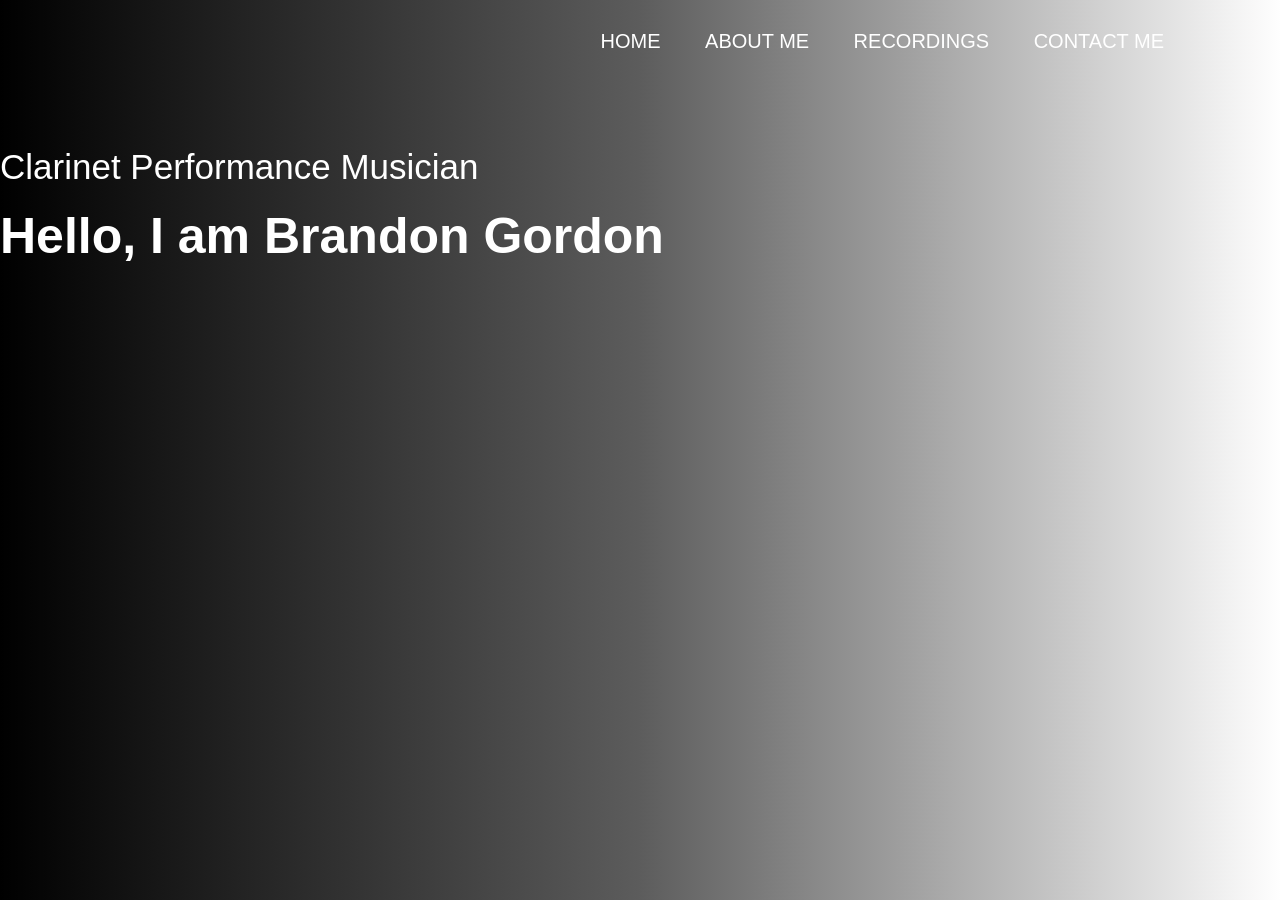
<file: index.html>
<html> 
<head>
    <meta charset="UTF-8">
    <meta http-equiv="X-UA-Compatible" content="IE=edge">
    <meta name="viewport" content="width=device-width, initial-scale=1.0">

    <title> Brandon Gordon Clarinet    </title>
    <link rel="stylesheet" href="stylee.css">
</head>
<body>
    <div id='header' >
        <div class="container">
            <nav>
                <ul>
                    <li><a href="#">Home</a></li>
                    <li><a href="#">About Me</a></li>
                    <li><a href="#">Recordings</a></li>
                    <li><a href="#">Contact Me</Menu></a></li>
                </ul>
            </nav>
            
        </div>
        <div class="header-text">
            <p>Clarinet Performance Musician </p>
            <h1> Hello, I am Brandon Gordon </h1>

        </div>
    </div>



</body>

<!-- <div class="content">
        <h1> Hello There! Welcome to My Site!  </h1>
        <p> My Name is Brandon Gordon and I am Musician. </p>
</div> -->


<!-- <div class="banner">
    <div class="navbar">
        <ul>
            <li><a href="#">Home</a></li>
            <li><a href="#">Recordings</a></li>
            <li><a href="#">Events</a></li>
        </ul>
    </div>
</div>


</body>
</html> -->
</file>
<file: stylee.css>
*{
    margin: 0;
    padding: 0;
    font-family: sans-serif;

}
#header{
    width: 100%;
    height: 100%;
    background-image: linear-gradient(0.25turn, #000000, #080808a8, #f4f2f20b),url('background.jpeg.JPG');
    background-size: cover;
    background-position: center;
}
/* body{
background-image: url(background.jpeg.JPG);
background-size: cover;
height: auto
} */

.container{
    width: 85%;
    margin: auto;
    padding: 30px 10;
    display: flex;
    align-items: center;
    justify-content:right ;
}
nav ul li{
    list-style: none;
    display: inline-block;
    margin: 0 20px;
}
nav ul li a{
    text-decoration:solid;
    color: white;
    text-transform: uppercase;
    font-size: 20px;
    position: relative;
}
nav ul li a::after{
    content: "";
    width: 0%;
    height: 4px;
    background: #b301cb;
    position: absolute;
    left: 0;
    bottom: -6px;
    transition: 0.5s ;
}
nav ul li a:hover::after{
width: 100%;
}

.header-text {
    color: #fff;
    margin-top: 5%;
    font-size: 35px;

}
.header-text h1{
    font-size: 50px;
    margin-top: 20px;
}
</file>
